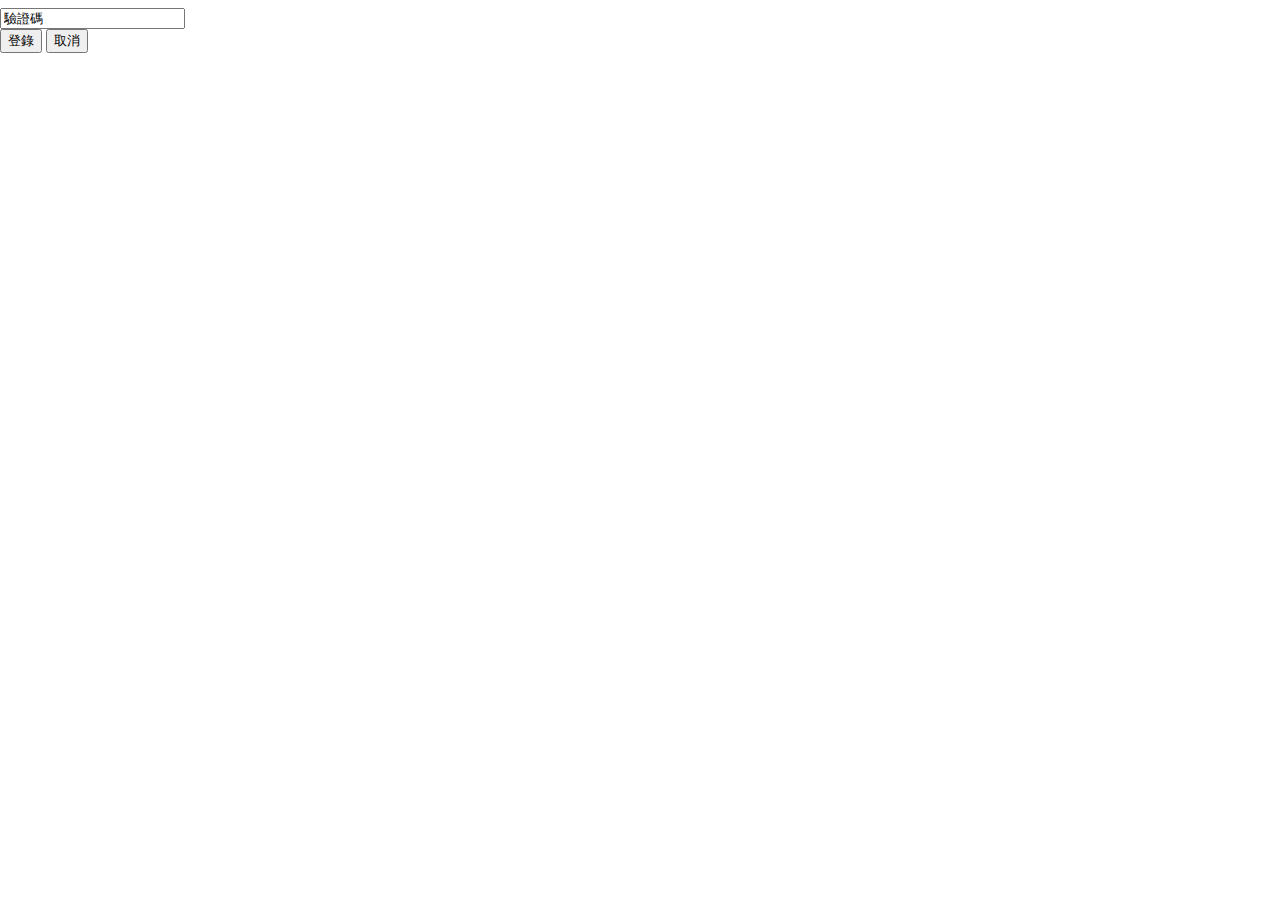
<file: test.html>
<!DOCTYPE HTML>

<html>

	<head>

		<title>註冊模塊</title>

		<meta charset="utf-8">

		<!-- <style>

			#vcode {

				height: 35px;

				width: 40%;

				font-size: 15pt;

				margin-left: 15%;

				border-radius: 5px;

				border: 1;

				padding-left: 8px;

			}

			

			#code {

				color: #ffffff;

				/*字體顏色白色*/

				background-color: #000000;

				font-size: 20pt;

				font-family: "華康娃娃體W5";

				padding: 5px 35px 10px 35px;

				margin-left: 5%;

				cursor: pointer;

			}

			

			#search_pass_link {

				width: 70%;

				text-align: right;

				margin: 0 auto;

				padding: 5px;

			}

			.btns {

				width: 30%;

				margin-left: 13%;

				height: 40px;

				border: 0;

				font-size: 14pt;

				font-family;

				"微軟雅黑";

				background-color: #FC5628;

				color: #ffffff;

				cursor:pointer

				/*設置指針鼠標的樣式*/

				border-radius: 20px;

				/*設置圓角樣式*/

				border: 0;
			}

			

			

		 -->

		<!-- </style> -->

	</head>



	<body leftmargin="0" οnlοad="changeImg()">

		<div class="main_bar">



			<form action="login.html" οnsubmit="return check()">



				<input type="text" id="vcode" placeholder="驗證碼" value="驗證碼" οnfοcus="this.value=''" οnblur="if(this.value=='')this.value='驗證碼'" /><span
				 id="code" title="看不清，換一張"></span>

				<div id="search_pass_link">


				</div>

				<input type="submit" id="submit" value="登錄" class="btns" οnmοuseοver="this.style.backgroundColor='#FF8D00'"
				 οnmοuseοut="this.style.backgroundColor='#FC5628'">



				<input type="reset" value="取消" class="btns" οnmοuseοver="this.style.backgroundColor='#FF8D00'" οnmοuseοut="this.style.backgroundColor='#FC5628'">

			</form>

		</div>

	</body>

	<script type="text/javascript">
		var code; //聲明一個變量用於存儲生成的驗證碼

		document.getElementById("code").onclick = changeImg;



		function changeImg() {

			var arrays = new Array(

				'1', '2', '3', '4', '5', '6', '7', '8', '9', '0',

				'a', 'b', 'c', 'd', 'e', 'f', 'g', 'h', 'i', 'j',

				'k', 'l', 'm', 'n', 'o', 'p', 'q', 'r', 's', 't',

				'u', 'v', 'w', 'x', 'y', 'z',

				'A', 'B', 'C', 'D', 'E', 'F', 'G', 'H', 'I', 'J',

				'K', 'L', 'M', 'N', 'O', 'P', 'Q', 'R', 'S', 'T',

				'U', 'V', 'W', 'X', 'Y', 'Z'

			);

			code = ''; //重新初始化驗證碼

			//alert(arrays.length);

			//隨機從數組中獲取四個元素組成驗證碼

			for (var i = 0; i < 4; i++) {

				//隨機獲取一個數組的下標

				var r = parseInt(Math.random() * arrays.length);

				code += arrays[r];

			}

			document.getElementById('code').innerHTML = code; //將驗證碼寫入指定區域

		}



		//效驗驗證碼(表單被提交時觸發)

		function check() {

			//獲取用戶輸入的驗證碼

			var input_code = document.getElementById('vcode').value;

			if (input_code.toLowerCase() == code.toLowerCase()) {

				//驗證碼正確(表單提交)

				return true;

			}

			alert("請輸入正確的驗證碼!");

			//驗證碼不正確,表單不允許提交

			return false;
		}
	</script>



	<ml>
</file>
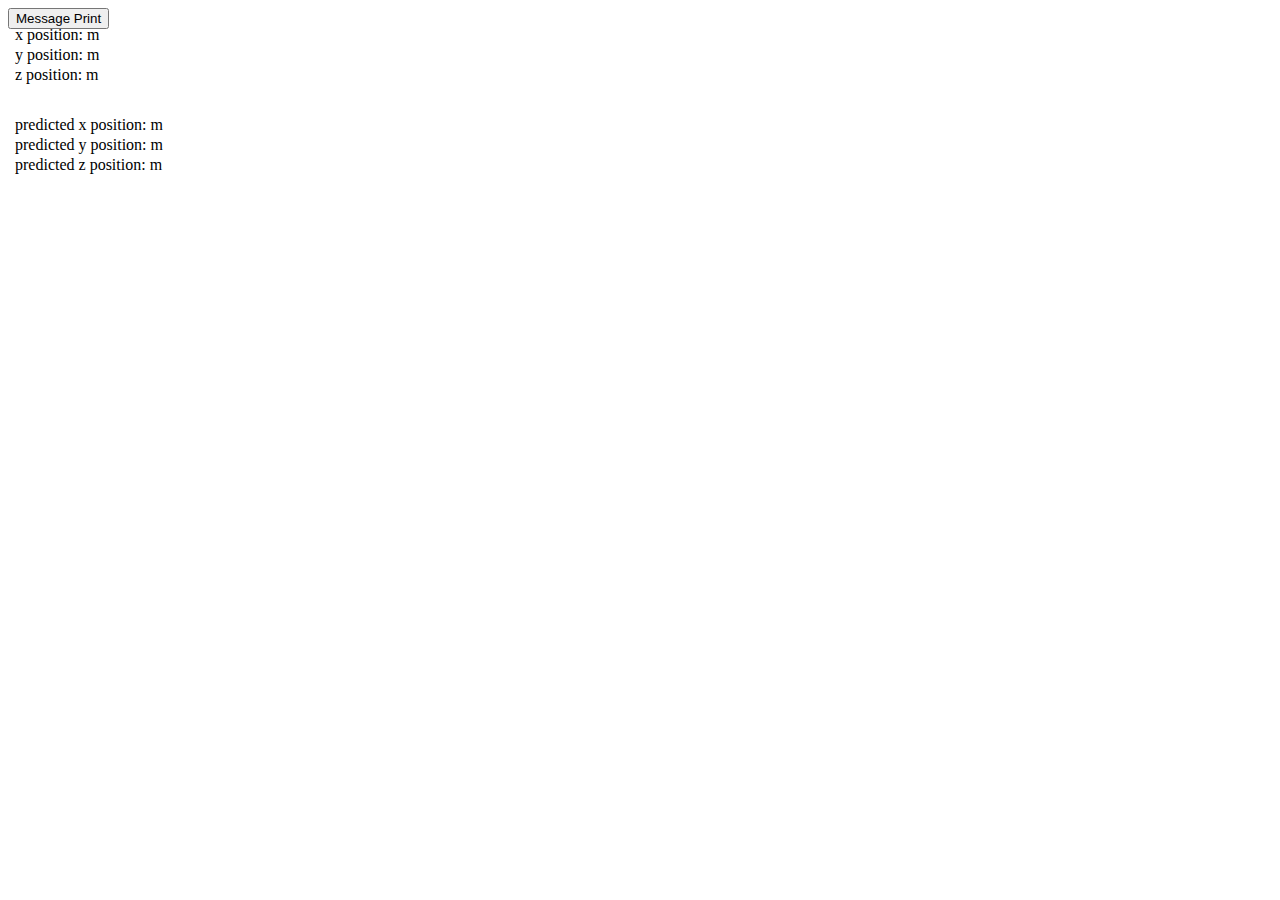
<file: golf/golf.html>
<!DOCTYPE html>
<html>
	<head>
		<meta charset="utf-8">
		<title>My first three.js app</title>
		<meta name="viewport" content="width=device-width, initial-scale=1, minimum-scale=1, maximum-scale=1" >
		<script src="three.js"></script>
		<script src="GLTFLoader.js"></script>
		<script src="OrbitControls.js"></script>
		<script src="tween.umd.js"></script>
		<script type = "text/javascript" src="golfball1.js"></script>

	</head>
	<body">
		<!-- body onload="draw(100,0.25*Math.PI,0.25*Math.PI) -->
		<!-- <script src="avoidcors.js"></script> -->
		<link rel="stylesheet" href="text.css" />
		<p id="info">x position:<span id="xvalue"></span> m</p>
		<p id="info1">y position:<span id="yvalue"></span> m</p>
		<p id="info2">z position:<span id="zvalue"></span> m</p>

		<p id="info3">predicted x position:<span id="x"></span> m</p>
		<p id="info4">predicted y position:<span id="y"></span> m</p>
		<p id="info5">predicted z position:<span id="z"></span> m</p>

		<input type = "button" id="btn" onclick = "draw(100,0.25*Math.PI,0.25*Math.PI)" value = "Message Print">   
		<!-- <input type = "button" onclick = "draw(30,10*Math.PI/180,10*Math.PI/180)" value = "Message Print">    -->

	</body>
</html>
</file>
<file: golf/text.css>
#info {
	position: absolute;
	top: 10px;
	left: 15px;
	width: 100%;
	text-align: left;
	z-index: 100;
	display:block;
}
#info1 {
	position: absolute;
	top: 30px;
	left: 15px;
	width: 100%;
	text-align: left;
	z-index: 100;
	display:block;
}
#info2 {
	position: absolute;
	top: 50px;
	left: 15px;
	width: 100%;
	text-align: left;
	z-index: 100;
	display:block;
}
#info3 {
	position: absolute;
	top: 100px;
	left: 15px;
	width: 100%;
	text-align: left;
	z-index: 100;
	display:block;
}
#info4 {
	position: absolute;
	top: 120px;
	left: 15px;
	width: 100%;
	text-align: left;
	z-index: 100;
	display:block;
}
#info5 {
	position: absolute;
	top: 140px;
	left: 15px;
	width: 100%;
	text-align: left;
	z-index: 100;
	display:block;
}
</file>
